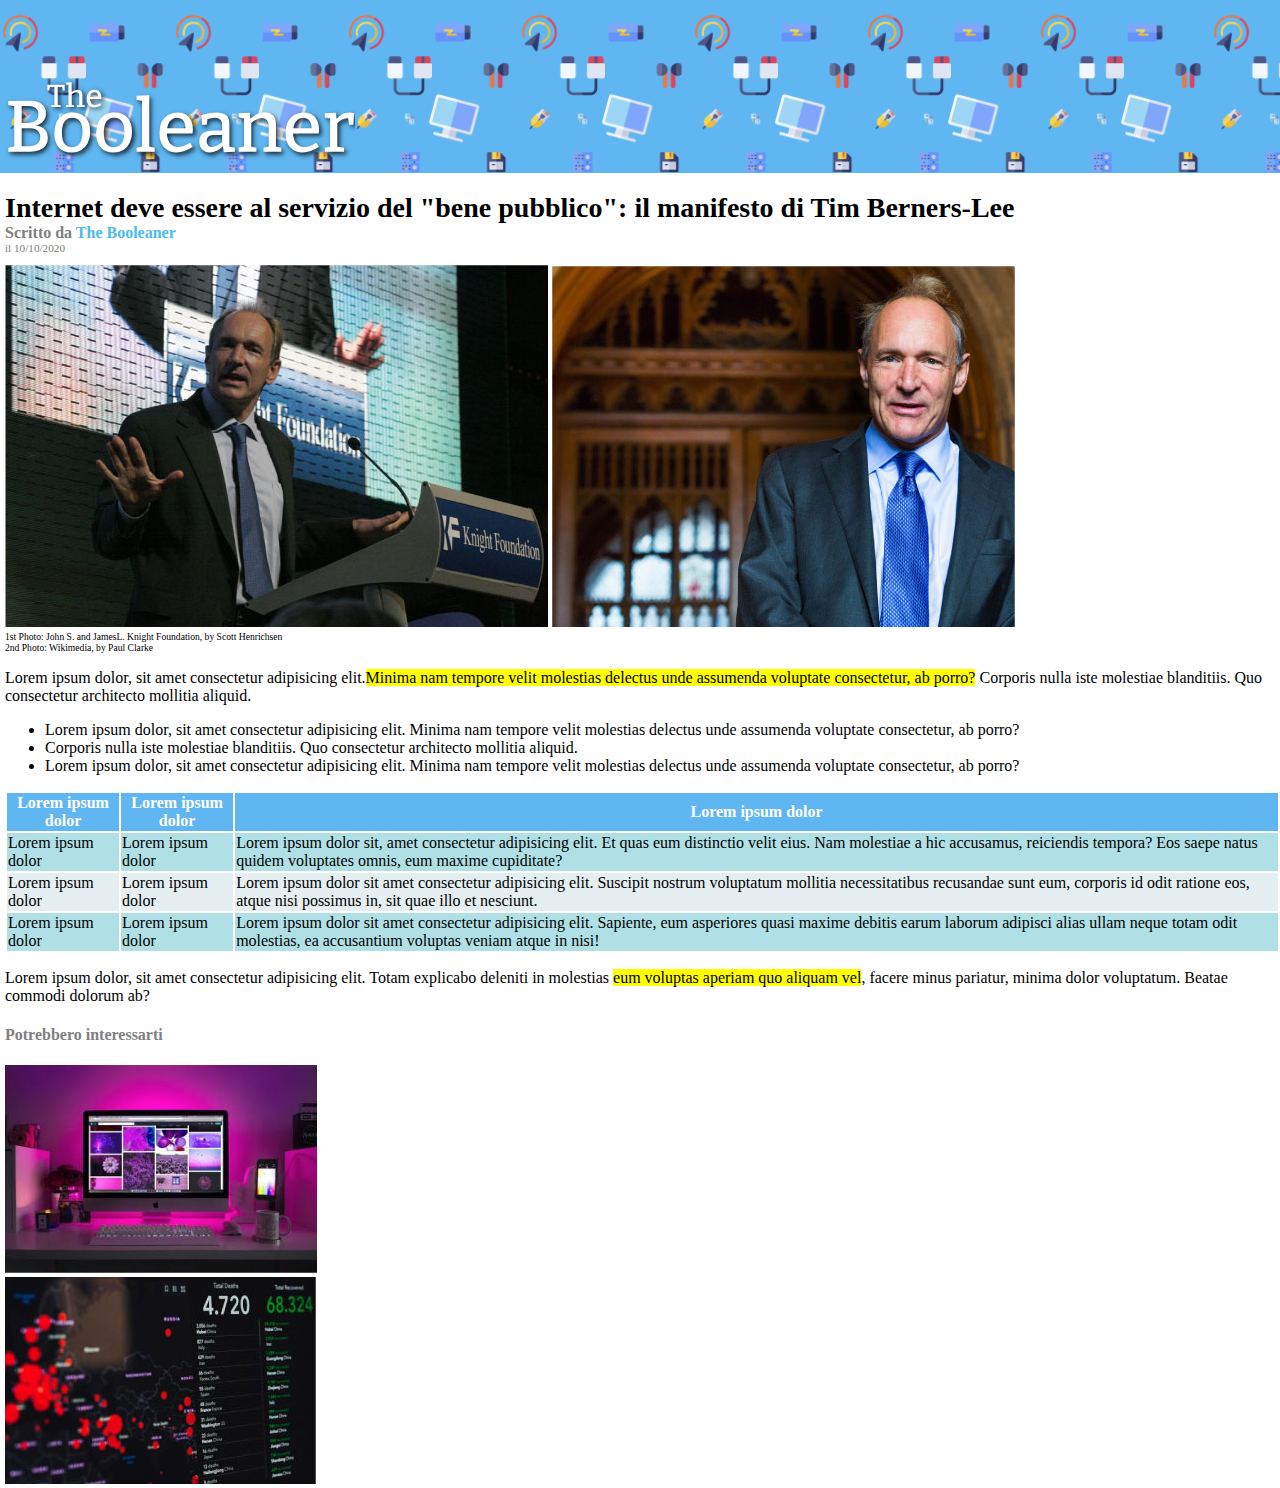
<file: index.html>
<!DOCTYPE html>
<html lang="en">
<head>
    <meta charset="UTF-8">
    <meta http-equiv="X-UA-Compatible" content="IE=edge">
    <meta name="viewport" content="width=device-width, initial-scale=1.0">
    <title>Document</title>
    <link rel="stylesheet" href="style.css">
</head>
<body>
    
    <header>
        <!-- Testata -->
        
        <img class="logo margin" src="./img/logo.svg" alt="">
         
        
        <!-- /Testata -->
    </header>
    
    <main class="margin">
        <!-- Titolo e autore -->
        <h1>Internet deve essere al servizio del "bene pubblico": il manifesto di Tim Berners-Lee</h1>
        <div><strong><span class="grey">Scritto da</span> <span class="blue">The Booleaner</span></strong></div>
        <div class="grey" id="data">il 10/10/2020</div>
        <!-- /Titolo e autore -->


        <!-- Foto e relativo indice -->
        <section>

            <img src="./img/tim-1.jpg" alt="John S. and JamesL. Knight Foundation">
            <img src="./img/tim-2.jpg" alt=" Wikimedia">
            <div class="indice">1st Photo: John S. and JamesL. Knight Foundation, by Scott Henrichsen</div>
            <div class="indice">2nd Photo: Wikimedia, by Paul Clarke</div>

        </section>
        <!-- /Foto e relativo indice -->

        <!-- Articolo -->
        <section>
            <p>Lorem ipsum dolor, sit amet consectetur adipisicing elit.<span class="yellow">Minima nam tempore velit molestias delectus unde assumenda voluptate consectetur, ab porro?</span> Corporis nulla iste molestiae blanditiis. Quo consectetur architecto mollitia aliquid.</p>

            <ul>
                <li>Lorem ipsum dolor, sit amet consectetur adipisicing elit. Minima nam tempore velit molestias delectus unde assumenda voluptate consectetur, ab porro?</li>
                <li>Corporis nulla iste molestiae blanditiis. Quo consectetur architecto mollitia aliquid.</li>
                <li>Lorem ipsum dolor, sit amet consectetur adipisicing elit. Minima nam tempore velit molestias delectus unde assumenda voluptate consectetur, ab porro?</li>
            </ul>
        </section>
        <!-- /Articolo -->

        <!-- Tabella dati -->
        <table>
            <thead>
                <th>Lorem ipsum dolor</th>
                <th>Lorem ipsum dolor</th>
                <th>Lorem ipsum dolor</th>
            </thead>

            <tbody>
                <tr id="row1">
                    <td>Lorem ipsum dolor</td>
                    <td>Lorem ipsum dolor</td>
                    <td>Lorem ipsum dolor sit, amet consectetur adipisicing elit. Et quas eum distinctio velit eius. Nam molestiae a hic accusamus, reiciendis tempora? Eos saepe natus quidem voluptates omnis, eum maxime cupiditate?</td>
                </tr>
                <tr id="row2">
                    <td>Lorem ipsum dolor</td>
                    <td>Lorem ipsum dolor</td>
                    <td>Lorem ipsum dolor sit amet consectetur adipisicing elit. Suscipit nostrum voluptatum mollitia necessitatibus recusandae sunt eum, corporis id odit ratione eos, atque nisi possimus in, sit quae illo et nesciunt.</td>
                </tr>
                <tr id="row3">
                    <td>Lorem ipsum dolor</td>
                    <td>Lorem ipsum dolor</td>
                    <td>Lorem ipsum dolor sit amet consectetur adipisicing elit. Sapiente, eum asperiores quasi maxime debitis earum laborum adipisci alias ullam neque totam odit molestias, ea accusantium voluptas veniam atque in nisi!</td>
                </tr>
            </tbody>

            <tfoot>
            </tfoot>
        </table>
        <!-- /Tabella dati -->   

        <!-- Conclusioni -->
        <p>Lorem ipsum dolor, sit amet consectetur adipisicing elit. Totam explicabo deleniti in molestias <span class="yellow">eum voluptas aperiam quo aliquam vel</span>, facere minus pariatur, minima dolor voluptatum. Beatae commodi dolorum ab?</p>
        <!-- /Conclusioni -->
    </main>

    <footer class="margin">
        <!-- Articoli correlati -->
        <h4 class="grey">Potrebbero interessarti</h4>
        <div>
            <img src="./img/monitor.jpg" alt="monitor">
        </div>
        <div>
            <img src="./img/graph.jpg" alt="grafico">
        </div>
        <!-- /Articoli correlati --> 
    </footer>

</body>
</html>
</file>
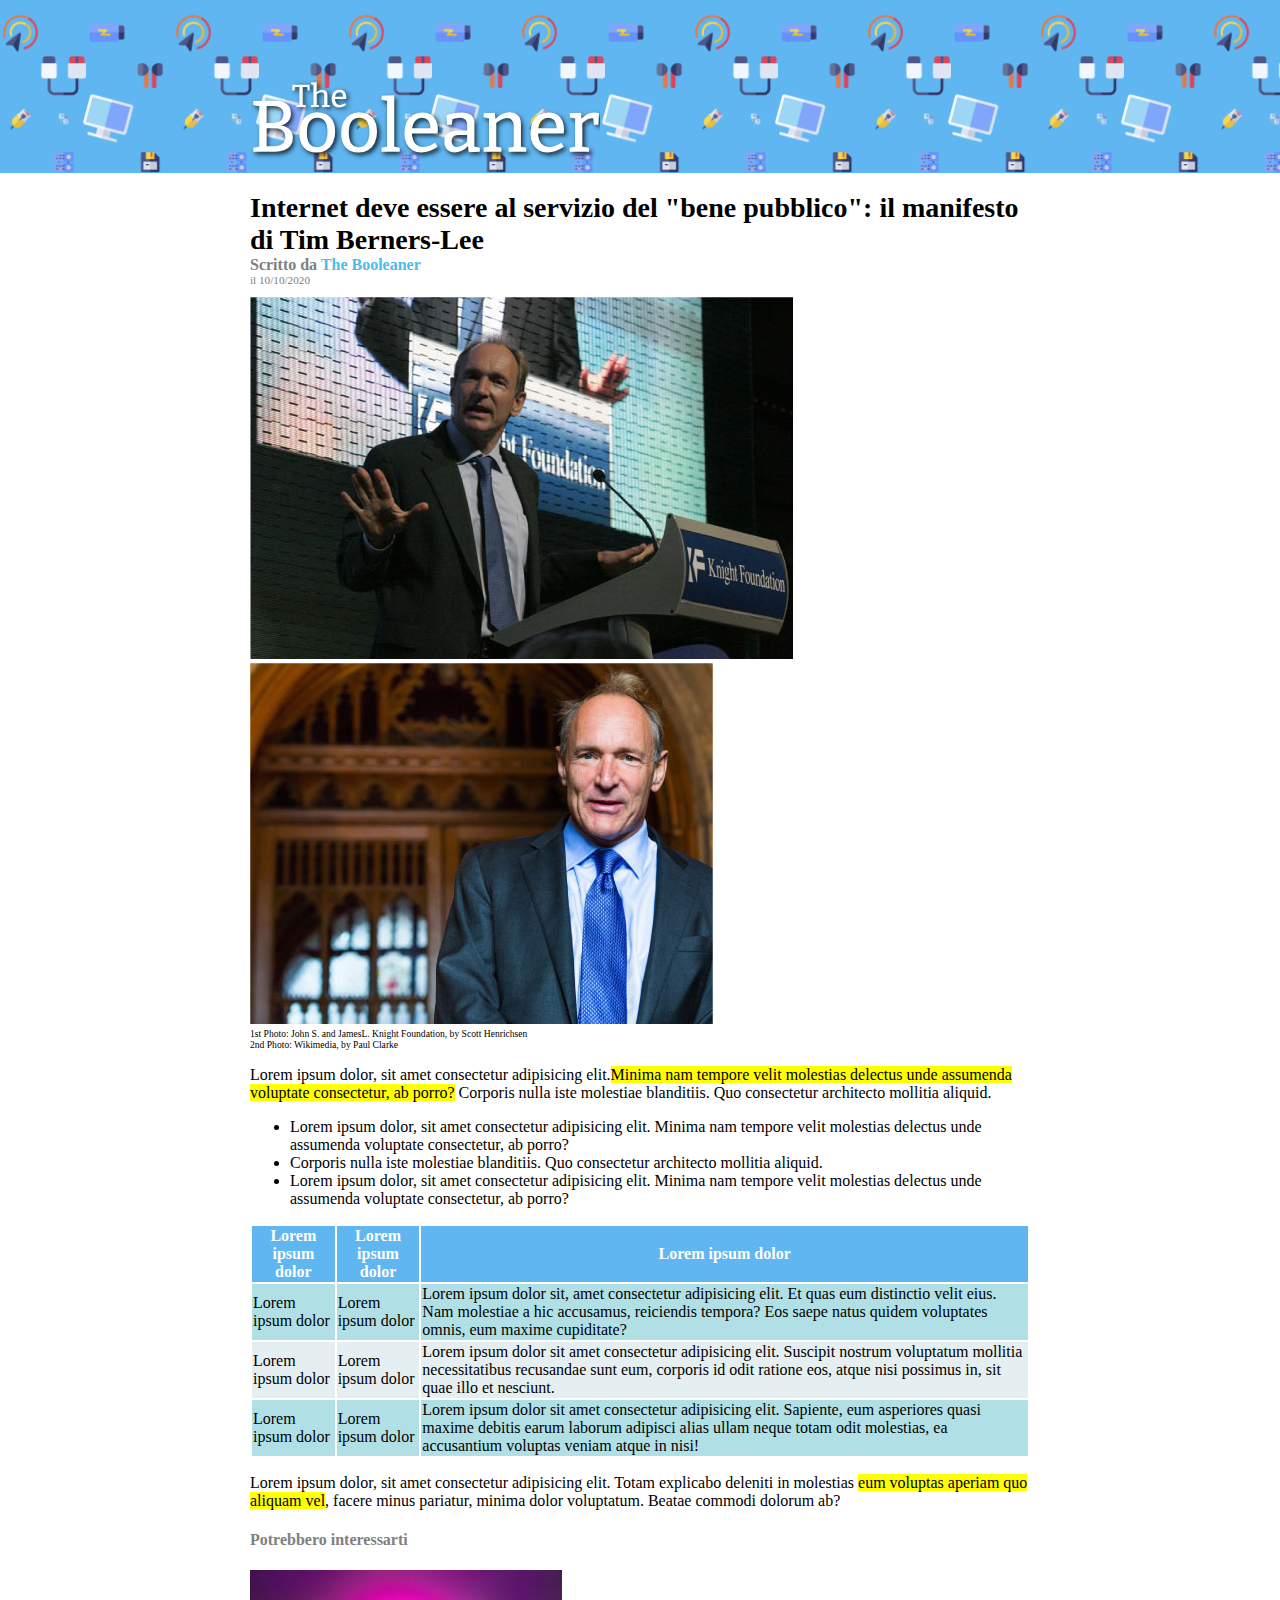
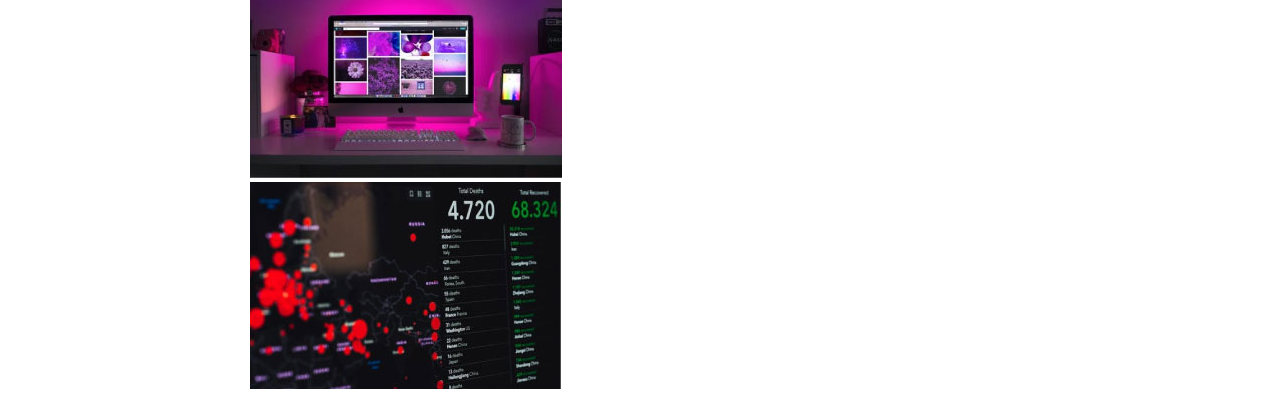
<file: bonus/index.html>
<!DOCTYPE html>
<html lang="en">
<head>
    <meta charset="UTF-8">
    <meta http-equiv="X-UA-Compatible" content="IE=edge">
    <meta name="viewport" content="width=device-width, initial-scale=1.0">
    <title>Document</title>
    <link rel="stylesheet" href="style2.css">
</head>
<body>
    
    <header>
        <!-- Testata -->
        
        <img class="logo margin" src="../img/logo.svg" alt="">
         
        
        <!-- /Testata -->
    </header>
    
    <main class="margin">
        <!-- Titolo e autore -->
        <h1>Internet deve essere al servizio del "bene pubblico": il manifesto di Tim Berners-Lee</h1>
        <div><strong><span class="grey">Scritto da</span> <span class="blue">The Booleaner</span></strong></div>
        <div class="grey" id="data">il 10/10/2020</div>
        <!-- /Titolo e autore -->


        <!-- Foto e relativo indice -->
        <section>

            <img src="../img/tim-1.jpg" alt="John S. and JamesL. Knight Foundation">
            <img src="../img/tim-2.jpg" alt=" Wikimedia">
            <div class="indice">1st Photo: John S. and JamesL. Knight Foundation, by Scott Henrichsen</div>
            <div class="indice">2nd Photo: Wikimedia, by Paul Clarke</div>

        </section>
        <!-- /Foto e relativo indice -->

        <!-- Articolo -->
        <section>
            <p>Lorem ipsum dolor, sit amet consectetur adipisicing elit.<span class="yellow">Minima nam tempore velit molestias delectus unde assumenda voluptate consectetur, ab porro?</span> Corporis nulla iste molestiae blanditiis. Quo consectetur architecto mollitia aliquid.</p>

            <ul>
                <li>Lorem ipsum dolor, sit amet consectetur adipisicing elit. Minima nam tempore velit molestias delectus unde assumenda voluptate consectetur, ab porro?</li>
                <li>Corporis nulla iste molestiae blanditiis. Quo consectetur architecto mollitia aliquid.</li>
                <li>Lorem ipsum dolor, sit amet consectetur adipisicing elit. Minima nam tempore velit molestias delectus unde assumenda voluptate consectetur, ab porro?</li>
            </ul>
        </section>
        <!-- /Articolo -->

        <!-- Tabella dati -->
        <table>
            <thead>
                <th>Lorem ipsum dolor</th>
                <th>Lorem ipsum dolor</th>
                <th>Lorem ipsum dolor</th>
            </thead>

            <tbody>
                <tr id="row1">
                    <td>Lorem ipsum dolor</td>
                    <td>Lorem ipsum dolor</td>
                    <td>Lorem ipsum dolor sit, amet consectetur adipisicing elit. Et quas eum distinctio velit eius. Nam molestiae a hic accusamus, reiciendis tempora? Eos saepe natus quidem voluptates omnis, eum maxime cupiditate?</td>
                </tr>
                <tr id="row2">
                    <td>Lorem ipsum dolor</td>
                    <td>Lorem ipsum dolor</td>
                    <td>Lorem ipsum dolor sit amet consectetur adipisicing elit. Suscipit nostrum voluptatum mollitia necessitatibus recusandae sunt eum, corporis id odit ratione eos, atque nisi possimus in, sit quae illo et nesciunt.</td>
                </tr>
                <tr id="row3">
                    <td>Lorem ipsum dolor</td>
                    <td>Lorem ipsum dolor</td>
                    <td>Lorem ipsum dolor sit amet consectetur adipisicing elit. Sapiente, eum asperiores quasi maxime debitis earum laborum adipisci alias ullam neque totam odit molestias, ea accusantium voluptas veniam atque in nisi!</td>
                </tr>
            </tbody>

            <tfoot>
            </tfoot>
        </table>
        <!-- /Tabella dati -->   

        <!-- Conclusioni -->
        <p>Lorem ipsum dolor, sit amet consectetur adipisicing elit. Totam explicabo deleniti in molestias <span class="yellow">eum voluptas aperiam quo aliquam vel</span>, facere minus pariatur, minima dolor voluptatum. Beatae commodi dolorum ab?</p>
        <!-- /Conclusioni -->
    </main>

    <footer class="margin">
        <!-- Articoli correlati -->
        <h4 class="grey">Potrebbero interessarti</h4>
        <div>
            <img src="../img/monitor.jpg" alt="monitor">
        </div>
        <div>
            <img src="../img/graph.jpg" alt="grafico">
        </div>
        <!-- /Articoli correlati --> 
    </footer>

</body>
</html>
</file>
<file: style.css>
body{
    margin: 0rem;
}

header{
    background-color: rgb(96, 182, 240);
    background-image: url(./img/pattern.png);
    background-size: contain;
}
.logo{
    width: 350px;
    margin-top: 80px;
}

.margin{
    margin-left: 5px;
}

h1{
    margin-bottom: 0px;
    font-size: 28px;
}

.grey{
    color: gray;
}

.blue{
    color: rgb(76, 188, 233)
}

#data{
    font-size: 0.7em;
    margin-bottom: 1em;
}

.indice{
    font-size: 0.6em;
}

.yellow{
    background-color: yellow;
}
thead{
    background-color: rgb(96, 182, 240);
    color: white;
}

#row1{
    background-color: powderblue;;
}

#row2{
    background-color: rgb(229, 238, 240)
}

#row3{
    background-color: powderblue;;
}
</file>
<file: bonus/style2.css>
body{
    margin: 0rem;
}

header{
    background-color: rgb(96, 182, 240);
    background-image: url(../img/pattern.png);
    background-size: contain;
}
.logo{
    width: 350px;
    margin-top: 80px;
}

.margin{
    margin-left: 250px;
    margin-right: 250px;
}

h1{
    margin-bottom: 0px;
    font-size: 28px;
}

.grey{
    color: gray;
}

.blue{
    color: rgb(76, 188, 233)
}

#data{
    font-size: 0.7em;
    margin-bottom: 1em;
}

.indice{
    font-size: 0.6em;
}

.yellow{
    background-color: yellow;
}
thead{
    background-color: rgb(96, 182, 240);
    color: white;
}

#row1{
    background-color: powderblue;;
}

#row2{
    background-color: rgb(229, 238, 240)
}

#row3{
    background-color: powderblue;;
}
</file>
